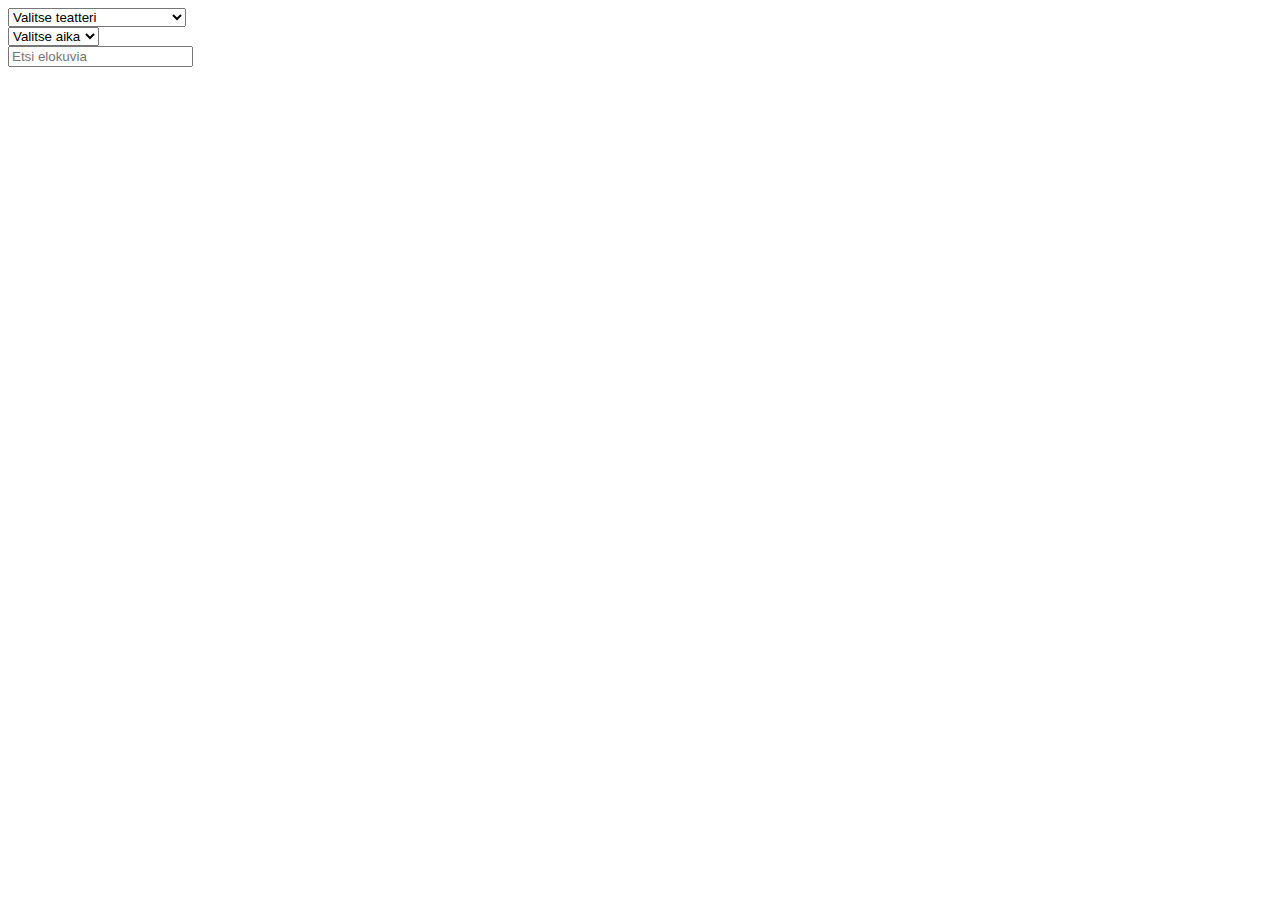
<file: AJAX-sovellus/kuvat/index.html>
<!DOCTYPE html>
<html lang="en">
<head>
   
</head>
<body>
    <section>
        <select id="theater-select" onchange="updateMovies()">
            <option>Valitse teatteri</option>
            <option value="1012">Espoo</option>
            <option value="1039">Espoo: OMENA</option>
            <option value="1038">Espoo: SELLO</option>
            <option value="1002">Helsinki</option>
            <option value="1045">Helsinki: ITIS</option>
            <option value="1031">Helsinki: KINOPALATSI</option>
            <option value="1032">Helsinki: MAXIM</option>
            <option value="1033">Helsinki: TENNISPALATSI</option>
            <option value="1015">Jyväskylä: FANTASIA</option>
            <option value="1016">Kuopio: SCALA</option>
            <option value="1017">Lahti: KUVAPALATSI</option>
            <option value="1041">Lappeenranta: STRAND</option>
            <option value="1018">Oulu: PLAZA</option>
            <option value="1019">Pori: PROMENADI</option>
            <option value="1014">Pääkaupunkiseutu</option>
            <option value="1046">Raisio: LUXE MYLLY</option>
            <option value="1021">Tampere</option>
            <option value="1034">Tampere: CINE ATLAS</option>
            <option value="1035">Tampere: PLEVNA</option>
            <option value="1047">Turku ja Raisio</option>
            <option value="1022">Turku: KINOPALATSI</option>
            <option value="1029">Valitse alue/teatteri</option>
            <option value="1013">Vantaa: FLAMINGO</option>
            <!-- Add other theaters as needed -->
        </select>
    </section>

    <section>
        <select id="time-select" onchange="updateMovies()">
            <option>Valitse aika</option>
            <option value="2023-11-27">2023-11-27</option>
            <option value="2023-11-28">2023-11-28</option>
            <option value="2023-11-29">2023-11-29</option>
            <option value="2023-11-30">2023-11-30</option>
            <option value="2023-12-01">2023-12-01</option>
            <option value="2023-12-02">2023-12-02</option>
            <option value="2023-12-03">2023-12-03</option>
            <option value="2023-12-04">2023-12-04</option>
            <option value="2023-12-05">2023-12-05</option>
            <option value="2023-12-06">2023-12-06</option>
            <option value="2023-12-07">2023-12-07</option>
            <option value="2023-12-08">2023-12-08</option>
            <option value="2023-12-09">2023-12-09</option>
            <option value="2023-12-10">2023-12-10</option>
            <option value="2023-12-11">2023-12-11</option>
            <option value="2023-12-12">2023-12-12</option>
            <option value="2023-12-13">2023-12-13</option>
            <!-- Add other dates as needed -->
        </select>
    </section>

    <section>
        <input type="text" id="search-input" placeholder="Etsi elokuvia">
    </section>

    <div id="laatikko"></div>
    <script src="script.js"></script>
</body>
</html>
</file>
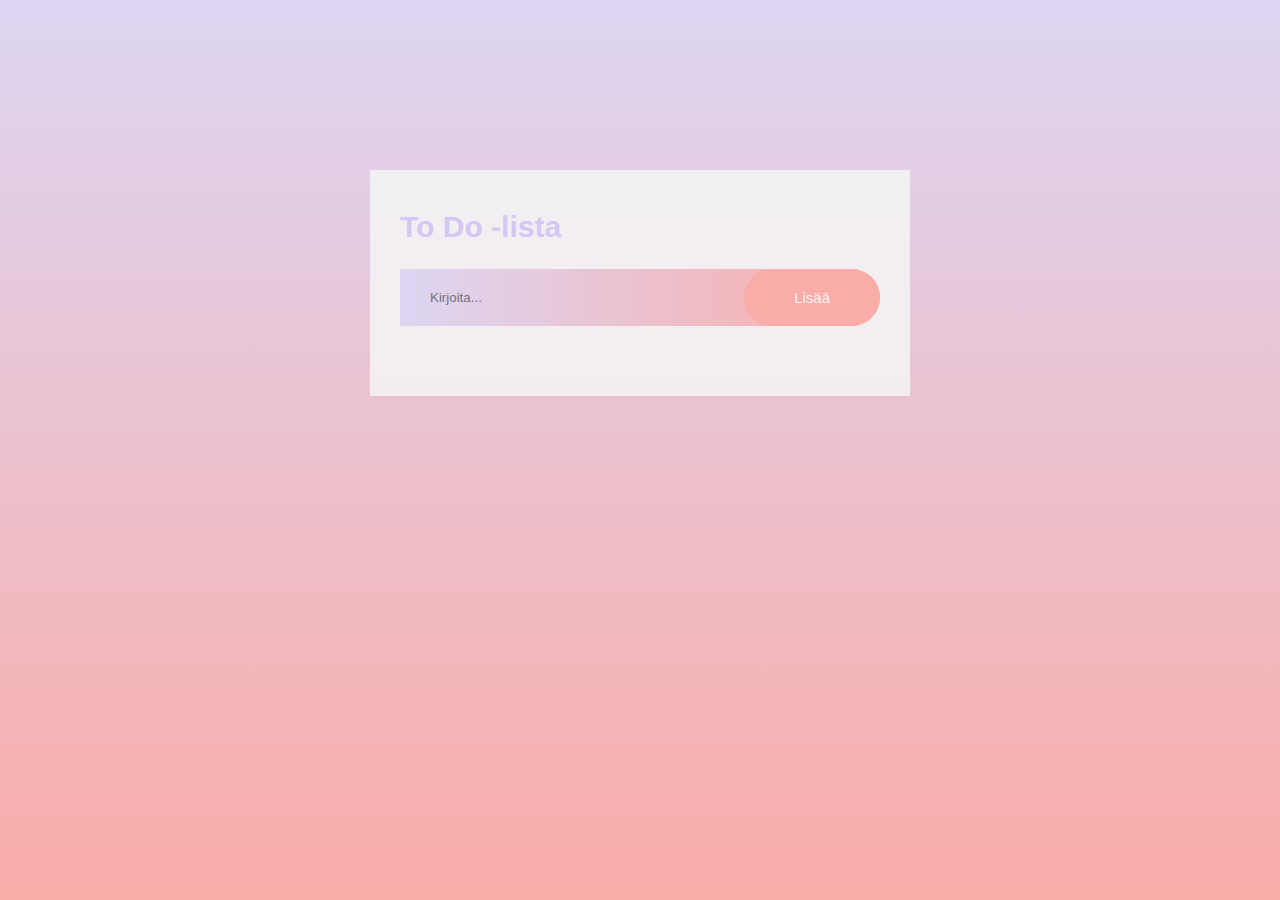
<file: DOM-scriptaus/kuvat/index.html>
<!DOCTYPE html>
<html lang="fi">
<head>
<meta name="viewport" content="width=device-width, initial-scale=1">
<link rel="stylesheet" href="styles.css">
<title>To Do -lista</title>
</head>
<body>
    <div class="laatikko">
        <div class="todo-lista">
            <h1>To Do -lista</h1>
            <div class="haku">
                <input type="text" id="hakukentta" placeholder="Kirjoita...">
                <span onclick="newElement()" class="nappi">Lisää</span>
            </div>
            <ul id="tehtavat">
                <!-- <li class="checked">tehtävä 1</li>
                <li>tehtävä 2</li>
                <li>tehtävä 3</li> -->
            </ul>
        </div>
    </div>
    <script src="script.js"></script> 
</body>
</html>
</file>
<file: DOM-scriptaus/kuvat/styles.css>
*{
    margin: 0px;
    font-family: sans-serif;
    box-sizing: border-box;
  }
  .laatikko{
    width: 100%;
    min-height:100vh;
    background: linear-gradient(#ddd6f3, #faaca8);
    padding: 70px;
  }
  .todo-lista{
    width: 100%;
    max-width: 540px;
    background: rgba(245, 245, 245, 0.852);
    margin: 100px auto 10px;
    padding: 40px 30px 50px;
  }
  .todo-lista h1{
    color: #d2c8f3;
    display: flex;
    align-items: center;
    margin-bottom: 25px;
    font-size: 30px;
  
  }
  .haku{
    display: flex;
    align-items: center;
    justify-content: space-between;
    background: linear-gradient(to right, #ddd6f3, #faaca8);
    padding-left: 20px;
    margin-bottom: 20px;
    border-radius: 0px 30px 30px 0px;
  }
  input{
    flex: 1;
    border: none;
    outline: none;
    background: transparent;
    padding: 10px;
  }
  .nappi{
    border: none;
    outline: none;
    padding: 20px 50px;
    color: whitesmoke;
    background: #faaca8;
    font-size: 15px;
    cursor: pointer;
    border-radius: 30px;
  }
  .nappi:hover {
    background-color: #ddd6f36e;
  }
  ul li{
    cursor: pointer;
    position: relative;
    list-style: none;
    font-size: 15px;
    padding: 12px 8px 12px 50px;
    user-select: none;
  }
  ul li::before{
    content: '';
    position: absolute;
    height: 28px;
    width: 28px;
    border-radius: 50%;
    background-image: url(kuvat/unchecked.png);
    background-size: cover;
    background-position: center;
    top: 7px;
    left: 5px;
  }
  ul li.checked{
    color: gray;
    text-decoration: line-through;
  }
  ul li.checked::before{
    background-image: url(kuvat/checked.png);
  }
  ul li span{
    position: absolute;
    right: 0;
    top: 5px;
    width: 40px;
    height: 40px;
    font-size: 24px;
    color: gray;
    line-height: 40px;
    text-align: center;
    border-radius: 50%;
  }
  ul li span:hover{
    background: lightgray;
    
  }
</file>
